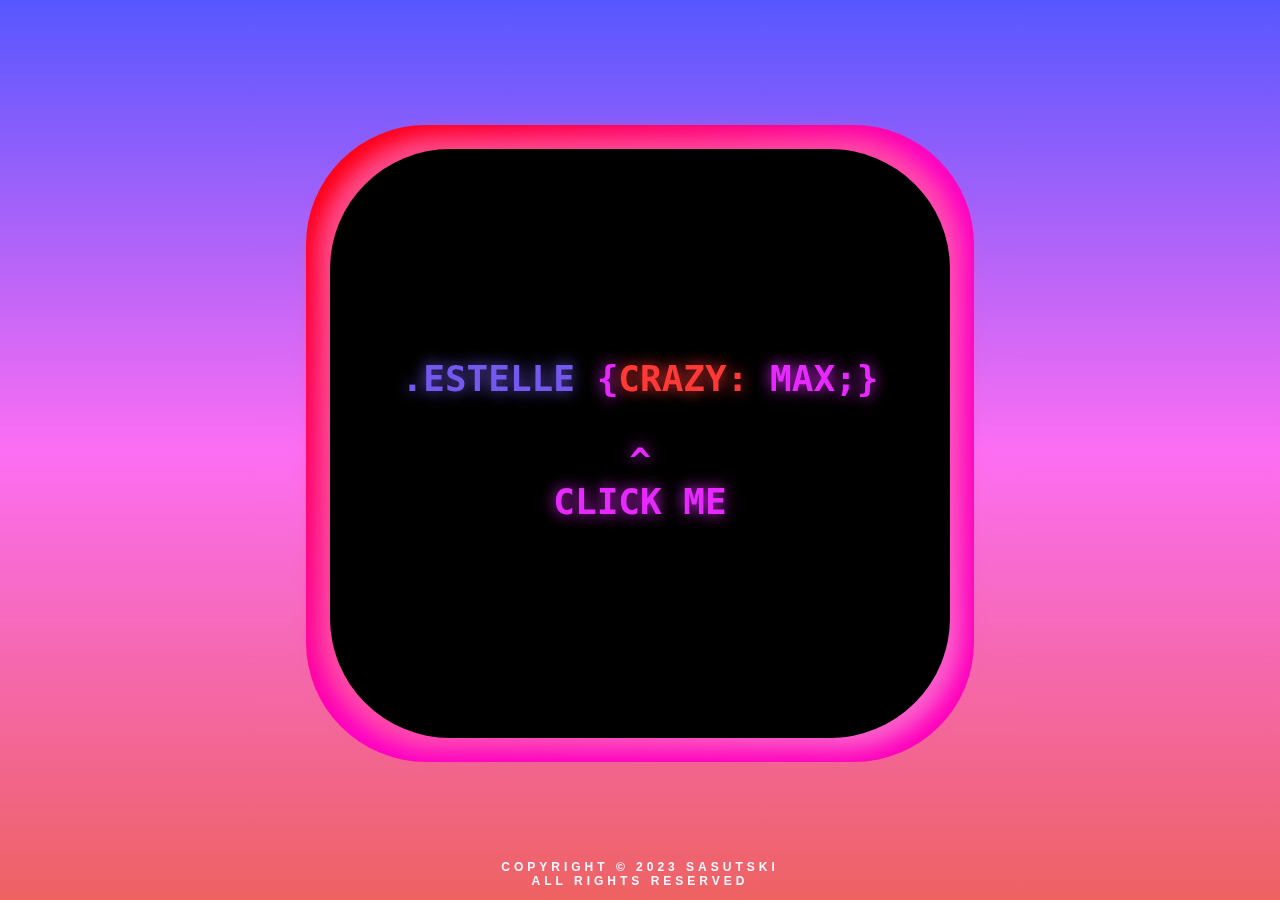
<file: index.html>
<!DOCTYPE html>
<html lang="en">
<head>
    <meta charset="UTF-8">
    <meta http-equiv="X-UA-Compatible" content="IE=edge">
    <meta name="viewport" content="width=device-width, initial-scale=1.0">
    <link rel="stylesheet" href="assets/css/style.css">
    <link rel="shortcut icon" type="image/x-icon" href="assets/favicon.jpeg">
    <title>Estelle</title>
</head>
<body>
<a href="about.html" style="text-align: center;">
<pre class="language-css" tabindex="0"><code class="language-css">
<span class="token selector">.estelle</span> <span class="token punctuation">{</span><span class="token property">crazy</span><span class="token punctuation">:</span> max<span class="token punctuation">;</span><span class="token punctuation">}</span>
                
^
CLICK ME
</code></pre>
</div>
    </a>
    <div class="rights">
        <p style="text-align: center;">
            Copyright © 2023 Sasutski
            <br>
            All Rights Reserved
        </p>
    </div>
    <script src="assets/js/script.js"></script>
</body>

</html>
</file>
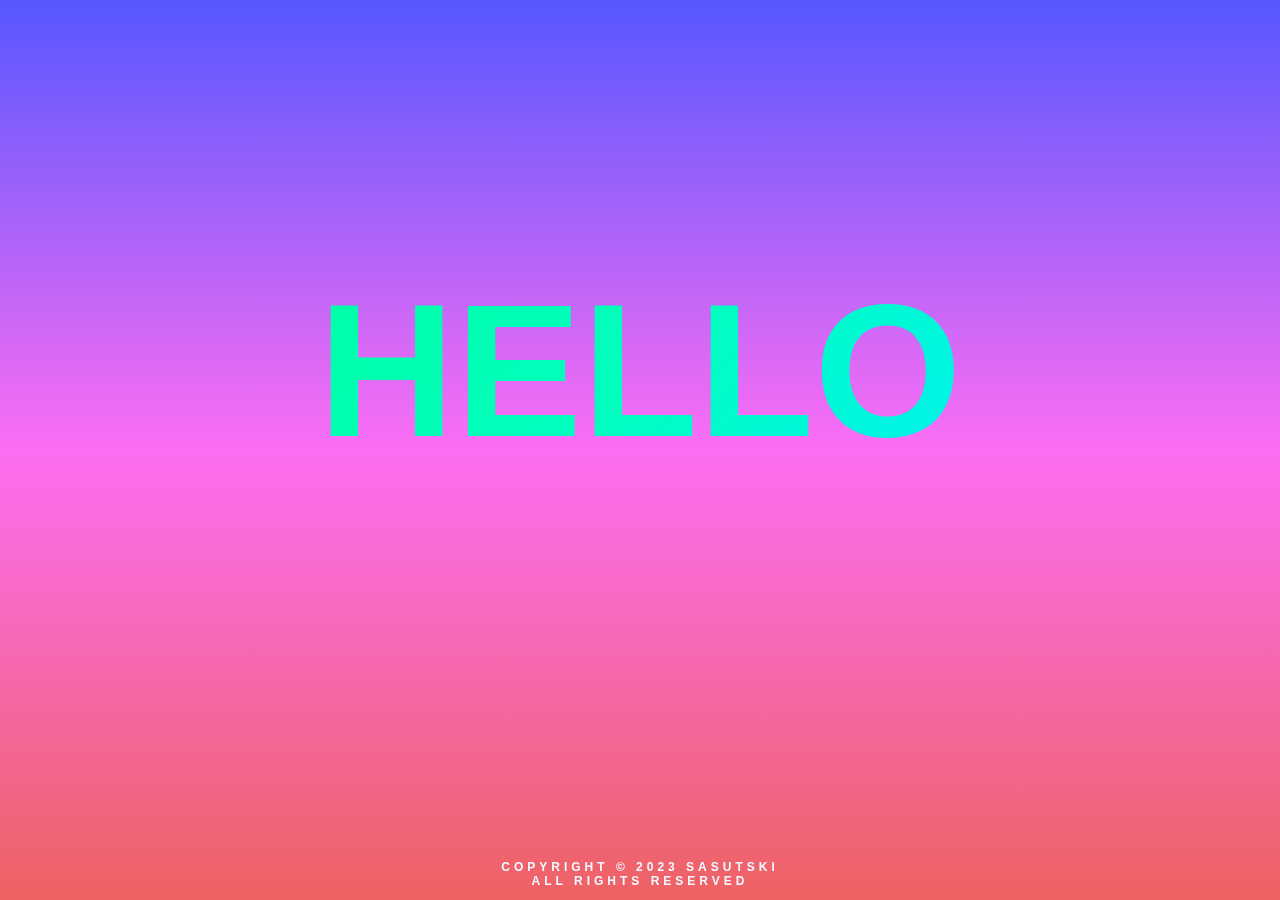
<file: about.html>
<!DOCTYPE html>
<html lang="en">
<head>
    <meta charset="UTF-8">
    <meta http-equiv="X-UA-Compatible" content="IE=edge">
    <meta name="viewport" content="width=device-width, initial-scale=1.0">
    <link rel="stylesheet" href="assets/css/style.css">
    <link rel="shortcut icon" type="image/x-icon" href="assets/favicon.jpeg">
    <title>Estelle</title>
</head>
<body class="about-body">
    </a>
    <div class="animate-charcter">
        hello
    </div>
    <div class="rights">
        <p style="text-align: center;">
            Copyright © 2023 Sasutski
            <br>
            All Rights Reserved
        </p>
    </div>
    <script src="assets/js/script.js"></script>
</body>

</html>
</file>
<file: assets/css/style.css>
html {
    background: linear-gradient(rgb(87, 87, 255), rgb(252, 110, 243), rgb(238, 98, 98));
    font-family: Arial, Helvetica, sans-serif;
    font-size: 24px;
    font-weight: bold;
    text-decoration: none;
    text-transform: uppercase;
    color: #000000;
    min-block-size: 100dvh;
}
a {
    text-decoration: none;
}
:root {
    --pink: hsl(251, 81%, 64%);
    --teal: hsl(0, 100%, 61%);
    --white: hsl(293, 100%, 58%);
  }
  
body {
background: transparent;
padding-top: 30px;
min-block-size: 90dvh;

display: grid;
place-items: center;
}
.about-body {
    background: transparent;
    padding-top: 20px;
    min-block-size: 76dvh;
    
    display: grid;
    place-items: center;
    }
    
pre {
--selector: var(--pink);
--property: var(--teal);
--punctuation: var(--white);
--undefined: var(--white);
min-width: 50px;
font-size: 1.5rem;
font-weight: bold;
color: var(--undefined);
background: hsl(0, 0%, 0%);
padding: .5rem;
padding-top: 7rem;
padding-bottom: 9rem;
padding-left: 3rem;
padding-right: 3rem;
border-radius: 5rem;
position: relative;

transform-style: preserve-3d;
transform: perspective(5000px) rotateY(var(--rotateX)) rotateX(var(--rotateY));
}

pre > * {
text-shadow: 0 0 0.4em currentColor;
}

pre::before,
pre::after {
content: "";
position: absolute;
border-radius: inherit;
}

/* shadow */
pre::before {
inset: -0.50rem;
border-radius: inherit;
background: linear-gradient(-45deg, hsl(316, 93%, 68%), hsl(328, 100%, 64%), hsl(341, 98%, 64%));
z-index: -1;
transform: translateZ(-25px);
filter: blur(10px);
opacity: 100%;
}

/* gradient thingy */
pre::after {
z-index: -2;
inset: -1rem;
background: linear-gradient(-45deg, hsl(316, 100%, 50%), hsl(314, 100%, 50%), hsl(0, 100%, 50%));
transform: translateZ(-50px);
}

.selector {
color: var(--selector);
}

.property {
color: var(--property);
}

.punctuation {
color: var(--punctuation);
}

.property + .punctuation {
color: var(--property);
}

.click-the-code {
    font-family: Arial, Helvetica, sans-serif;
    font-size: 24px;
    font-weight: bold;
    text-decoration: none;
    text-transform: uppercase;
    letter-spacing: 4px;
    position: relative;
    color: aliceblue;
}

.animate-charcter
{
  padding-top: -100px;
  background-image: linear-gradient(
    -225deg,
    #00ffa6 0%,
    #00ffbf 29%,
    #00eeff 67%,
    #001eff 100%
  );
  background-size: auto auto;
  background-clip: border-box;
  background-size: 200% auto;
  color: #fff;
  background-clip: text;
  -webkit-background-clip: text;
  -webkit-text-fill-color: transparent;
  animation: textclip 2s linear infinite;
  display: inline-block;
      font-size: 190px;
}

@keyframes textclip {
  to {
    background-position: 200% center;
  }
}

.rights {
    background: transparent;
    padding-top: 75px;
    font-family: Arial, Helvetica, sans-serif;
    font-size: 12px;
    text-decoration: none;
    text-transform: uppercase;
    letter-spacing: 4px;
    position: fixed;
    left: 0;
    bottom: 0;
    width: 100%;
    color: aliceblue;
}
.footer {
    position: fixed;
    left: 0;
    bottom: 0;
    width: 100%;
    background-color: red;
    color: white;
    text-align: center;
  }
</file>
